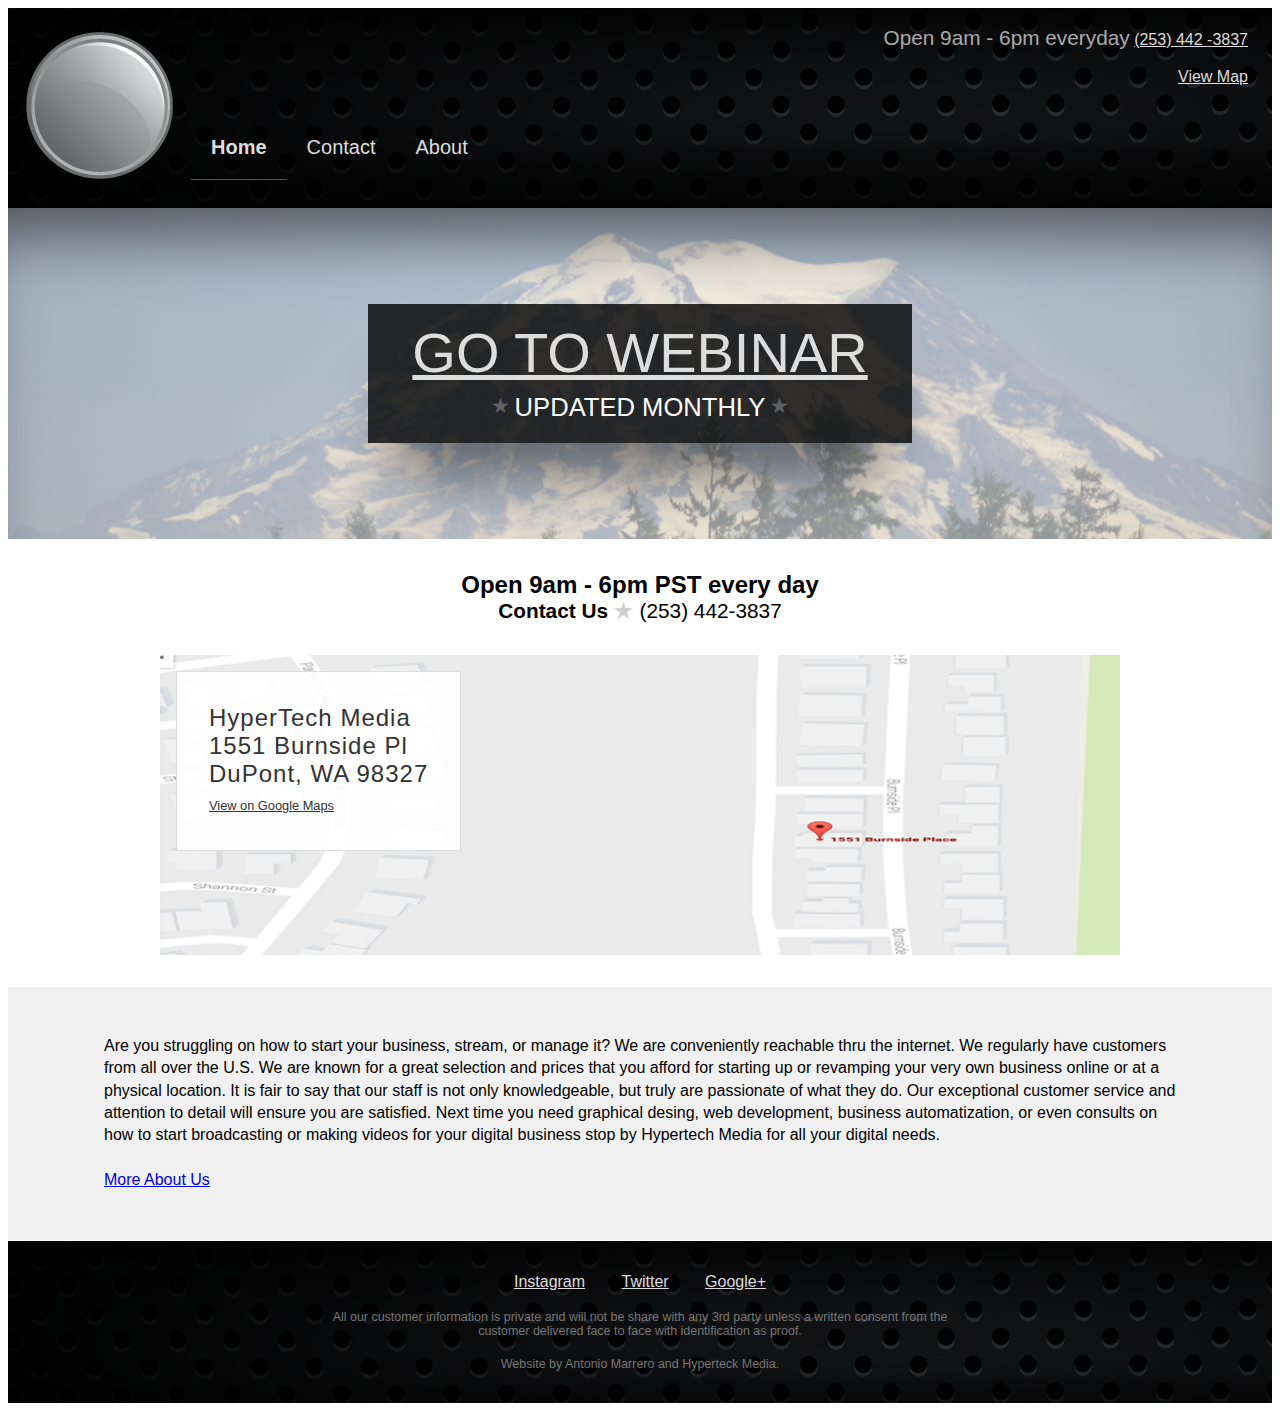
<file: Master Website Template 001/index.html>
<!doctype html>
<html lang="en">

	<head>

		<meta charset="utf-8">
		<meta name="viewport" content="width=device-width, initial-scale=1">
		<title>Hyper Tech Media</title>
		
    <link href="style.css" rel="stylesheet" type="text/css">
	</head>

		<body>
			<!-- MAIN CONTAINER OF THE WEBPAGE, CONTAINS ALL ELEMENTS -->
			<div class="wrapper">
			
				<!---------------------- HEADER LOGO -------------------->
			  <div class="header" id="header_top">
					<div class="header_logo">
					<img class="logo" src="images/MASTER WEBSITE TEMPLATE_Profile Pic.png">
				  </div>
					
					<!------------ NAVIGATION BAR MENU ------------------->
				<div class="nav">
						<ul class="topnav" id="myTopNav">
							<li><a class="active" href="index.html">Home</a></li>
							<li><a href="contact.html">Contact</a></li>
							<li><a href="about.html">About</a></li>
					
						</ul>
					</div>
					
					<!---- HEADER RIGHT TOP CORNER CONTACT INFORMATION ---->
				<div class="contact_info">
						<p>Open 9am - 6pm everyday</p>
						<a href="tel: (253) 442-3837" class="tel" title="Call Us">(253) 442 -3837</a><br><br>
						<a href="https://www.google.com/maps/place/1551+Burnside+Pl,+DuPont,+WA+98327/@47.093974,-122.6730107,17z/data=!3m1!4b1!4m5!3m4!1s0x549108e7cdff4c7d:0x17afad6cf3b69d!8m2!3d47.093974!4d-122.670822"
						class="map" title="View Google Map of our Location">View Map</a>
					</div>
				</div>
				
				<!---------- CONTAIN THE MOUNTAIN PICTURE, AND VIEW OUR BLOG RECTANGLE + UPDATED WEEKLY ANNOUNCEMENT ------------------->
				<div class="intro" id="intro">
					<div class="link_area">
					<a title="View our up-to-date blogs" href="/blog">go to webinar</a>
					<span>Updated Monthly</span>
					</div>
				</div>
				
			<!----------------- HOURS + MAP + ADDRESS ------------------->
			<div class="main">	
				<div class="hours">
					<h2>Open 9am - 6pm PST every day</h2>
					<h3>Contact Us</h3><p><a href="tel: (253) 442-3837" title="Call Us">(253) 442-3837</a></p>
				</div>
				
				<div class="location">
					<div class="address">
						<p>HyperTech Media<br>
						1551 Burnside Pl<br>
						DuPont, WA 98327</p>
							<div class="links">
								<a href="https://www.google.com/maps/place/1551+Burnside+Pl,+DuPont,+WA+98327/@47.093974,-122.6730107,17z/data=!3m1!4b1!4m5!3m4!1s0x549108e7cdff4c7d:0x17afad6cf3b69d!8m2!3d47.093974!4d-122.670822?hl=en">View on Google Maps</a>
							</div>
					</div>
				</div>
				
			</div>
			
			<!------- Information about the company ------------->
			<div class="about">
				<div class="sub_container">
					<p>Are you struggling on how to start your business, stream, or manage it? We are conveniently reachable thru the internet. We regularly have customers from all over the U.S. We are known for a great selection and prices that you afford for starting up or revamping your very own business online or at a physical location. It is fair to say that our staff is not only knowledgeable, but truly are passionate of what they do. Our exceptional customer service and attention to detail will ensure you are satisfied. Next time you need graphical desing, web development, business automatization, or even consults on how to start broadcasting or making videos for your digital business stop by Hypertech Media for all your digital needs.
					<br><br><a title="Read more about Hypertech Media" class="bottom_link" href="/about">More About Us</a></p>
				</div>			
			</div>
			
			<!--	Bottom Footer	-->
			<div class="footer">
				<!-------------- SOCIAL LINKS AT THE FOOTER -------------->
				<div class="social">
					
						<a target="_blank" href="https://wwww.instagram.com/hyperchucks/">Instagram</a> 
						<a target="_blank" href="https://twitter.com/Hyperchucks1">Twitter</a>
						<a target="_blank" href="https://plus.google.com/u/0/">Google+</a>
					
				</div>
				<!------------- DISCLAIMER NOTE ON THE FOOTER ------------->
				<div class="disclaimer">
					<p>All our customer information is private and will not be share with any 3rd party unless a written consent from the customer delivered face to face with identification as proof.</p>
				</div>
				<!---------------- WEB DESINGER CREDITS ------------------->
				<div class="powered_by">
					<p>Website by Antonio Marrero and Hyperteck Media.</p>
				</div>
			</div>	
				
				
			</div>

		</body>

	
</html>
</file>
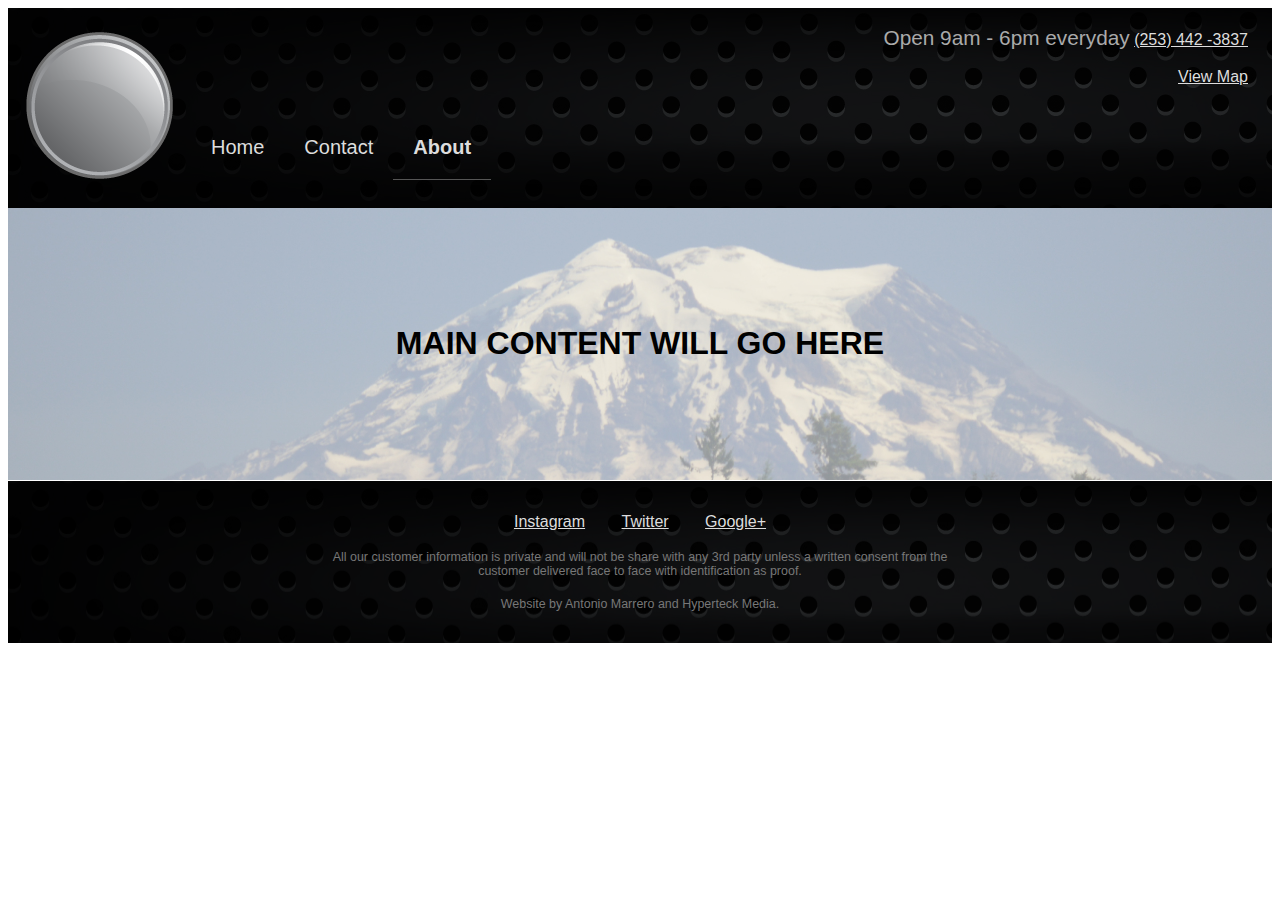
<file: Master Website Template 001/about.html>
<!doctype html>

<html>

<head>
		<meta charset="utf-8">
		<meta name="viewport" content="width=device-width, initial-scale=1">
		
		<title>About Us</title>
		<link href="style.css" rel="stylesheet" type="text/css">
		
		<style>
					.main
					{
						max-width: 100%;
						background-image: url('images/MASTER WEBSITE TEMPLATE2_Body Banner.jpg');
						background-size: cover;
						height: 100%;
						padding: 6em;
					}
					.main h1
					{
						text-align: center;
					}
		</style>
</head>
	
	
	<body>
		<!-- MAIN CONTAINER OF THE WEBPAGE, CONTAINS ALL ELEMENTS -->
			<div class="wrapper">
			
				<!---------------------- HEADER LOGO -------------------->
			  <div class="header" id="header_top">
					<div class="header_logo">
					<img class="logo" src="images/MASTER WEBSITE TEMPLATE_Profile Pic.png">
				  </div>
					
					<!------------ NAVIGATION BAR MENU ------------------->
				<div class="nav">
						<ul class="topnav" id="myTopNav">
							<li><a href="index.html">Home</a></li>
							<li><a href="contact.html">Contact</a></li>
							<li><a class="active" href="about.html">About</a></li>
					
						</ul>
					</div>
					
					<!---- HEADER RIGHT TOP CORNER CONTACT INFORMATION ---->
				<div class="contact_info">
						<p>Open 9am - 6pm everyday</p>
						<a href="tel: (253) 442-3837" class="tel" title="Call Us">(253) 442 -3837</a><br><br>
						<a href="https://www.google.com/maps/place/1551+Burnside+Pl,+DuPont,+WA+98327/@47.093974,-122.6730107,17z/data=!3m1!4b1!4m5!3m4!1s0x549108e7cdff4c7d:0x17afad6cf3b69d!8m2!3d47.093974!4d-122.670822"
						class="map" title="View Google Map of our Location">View Map</a>
					</div>
				</div>
				
				<!----------------- MAIN CONTENT WILL GO HERE ------------->
				<div class="main">
					<h1>MAIN CONTENT WILL GO HERE</h1>
				</div>
				
				<!--	Bottom Footer	-->
				<div class="footer">
					<!-------------- SOCIAL LINKS AT THE FOOTER -------------->
					<div class="social">

							<a target="_blank" href="https://wwww.instagram.com/hyperchucks/">Instagram</a> 
							<a target="_blank" href="https://twitter.com/Hyperchucks1">Twitter</a>
							<a target="_blank" href="https://plus.google.com/u/0/">Google+</a>

					</div>
					<!------------- DISCLAIMER NOTE ON THE FOOTER ------------->
					<div class="disclaimer">
						<p>All our customer information is private and will not be share with any 3rd party unless a written consent from the customer delivered face to face with identification as proof.</p>
					</div>
					<!---------------- WEB DESINGER CREDITS ------------------->
					<div class="powered_by">
						<p>Website by Antonio Marrero and Hyperteck Media.</p>
					</div>
				</div>	
			
			</div>
	
	</body>
	
</html>
</file>
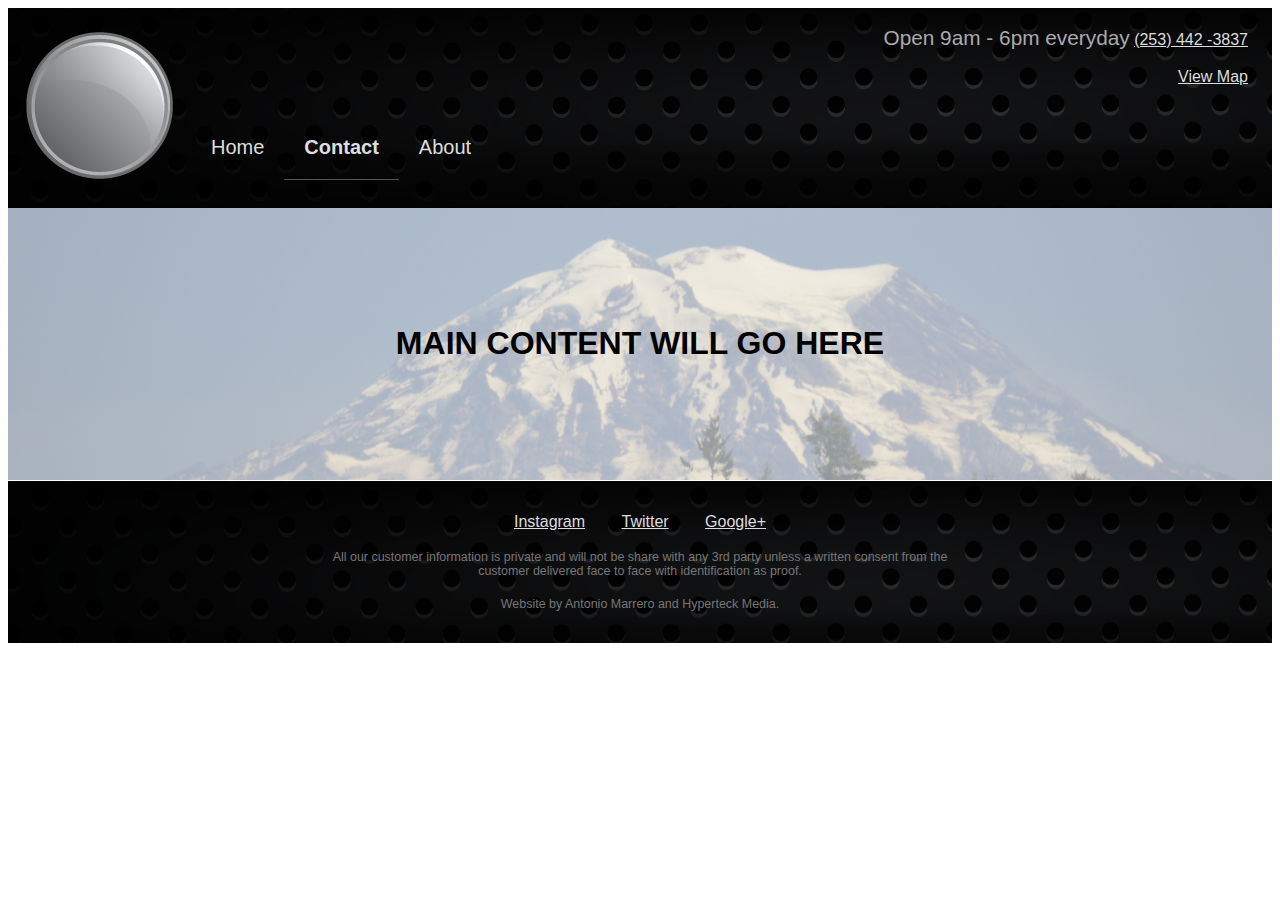
<file: Master Website Template 001/contact.html>
<!doctype html>

<html>

	<head>
		<meta charset="utf-8">
		<meta name="viewport" content="width=device-width, initial-scale=1">
		<link href="style.css" rel="stylesheet" type="text/css">
		<title>Contact Us</title>
		
		<style>
					.main
					{
						max-width: 100%;
						background-image: url('images/MASTER WEBSITE TEMPLATE2_Body Banner.jpg');
						background-size: cover;
						height: 100%;
						padding: 6em;
					}
					.main h1
					{
						text-align: center;
					}
		</style>
		
	</head>

		<body>

			<!-- MAIN CONTAINER OF THE WEBPAGE, CONTAINS ALL ELEMENTS -->
			<div class="wrapper">
			
				<!---------------------- HEADER LOGO -------------------->
			  <div class="header" id="header_top">
					<div class="header_logo">
					<img class="logo" src="images/MASTER WEBSITE TEMPLATE_Profile Pic.png">
				  </div>
					
					<!------------ NAVIGATION BAR MENU ------------------->
				<div class="nav">
						<ul class="topnav" id="myTopNav">
							<li><a href="index.html">Home</a></li>
							<li><a class="active" href="contact.html">Contact</a></li>
							<li><a href="about.html">About</a></li>
					
						</ul>
					</div>
					
					<!---- HEADER RIGHT TOP CORNER CONTACT INFORMATION ---->
				<div class="contact_info">
						<p>Open 9am - 6pm everyday</p>
						<a href="tel: (253) 442-3837" class="tel" title="Call Us">(253) 442 -3837</a><br><br>
						<a href="https://www.google.com/maps/place/1551+Burnside+Pl,+DuPont,+WA+98327/@47.093974,-122.6730107,17z/data=!3m1!4b1!4m5!3m4!1s0x549108e7cdff4c7d:0x17afad6cf3b69d!8m2!3d47.093974!4d-122.670822"
						class="map" title="View Google Map of our Location">View Map</a>
					</div>
				</div>
				
				<!----------------- MAIN CONTENT WILL GO HERE ------------->
				<div class="main">
					<h1>MAIN CONTENT WILL GO HERE</h1>
				</div>
				
				<!--	Bottom Footer	-->
				<div class="footer">
					<!-------------- SOCIAL LINKS AT THE FOOTER -------------->
					<div class="social">

							<a target="_blank" href="https://wwww.instagram.com/hyperchucks/">Instagram</a> 
							<a target="_blank" href="https://twitter.com/Hyperchucks1">Twitter</a>
							<a target="_blank" href="https://plus.google.com/u/0/">Google+</a>

					</div>
					<!------------- DISCLAIMER NOTE ON THE FOOTER ------------->
					<div class="disclaimer">
						<p>All our customer information is private and will not be share with any 3rd party unless a written consent from the customer delivered face to face with identification as proof.</p>
					</div>
					<!---------------- WEB DESINGER CREDITS ------------------->
					<div class="powered_by">
						<p>Website by Antonio Marrero and Hyperteck Media.</p>
					</div>
				</div>	
			
			</div>

		</body>
	
</html>
</file>
<file: Master Website Template 001/style.css>
@charset "utf-8";
/* CSS Document */

*
{
	box-sizing: border-box;
}

html
{
	font-family: Arial;
}

.row::after
{
	content: "";
	clear: both;
	display: block;
}

[class*="col-"]
{
	float: left;
	padding: 15px;
}

/* -------------- HEADER AREA, MENU, LOGO, RIGHT SIDE CONTACT INFORMATION --------------------------*/
#header_top
{
	background-image: url('images/MASTER WEBSITE TEMPLATE_Banner.jpg');
	box-shadow: inset 0 0 0 1000px rgba(0, 0, 0, 0.72);
	background-size: cover;
	height: 200px;
	
	
}

.logo
{
	float: left;
	margin: 1.4em 1em 1em 1em;
}

ul.topnav
{
	list-style-type: none;
	margin: 0;
	padding: 0;
	overflow: hidden;
}

ul.topnav li
{
	float: left;
	list-style-type: none;
}

ul.topnav li a
{
	display: inline-block;
	margin-top: 5.4em;
	padding: 1em;
	transition: 0.3s;
	font-size: 20px;
	text-align: center;
	text-decoration: none;
	color: #ddd;
}

ul.topnav li a:hover
{
	color: #fff;
}

.active
{
	color: #fff;
	font-weight: bold;
	border-bottom: 1px solid #555;
}

.contact_info
{
	float: right;
	position: absolute;
	top: 1.6rem;
	right: 2rem;
	text-align: right;
	color: #aaa;
}

.contact_info a
{
	color: #ddd;
}

.contact_info p
{
	margin-bottom: 0.3em;
}

/* INTRO STYLE RAINIER PICTURE AREA */
.intro
{
	text-align: center;
	box-shadow: inset 0px 60px 60px -30px rgba(0,0,0,0.5);
	background-image: url('images/MASTER WEBSITE TEMPLATE2_Body Banner.jpg');
	background-size: cover;
	background-position: 50% 50%;
	
}

.intro .link_area
{
	display: inline-block;
	margin: 6rem 0;
	padding: 0 0 1.3rem 0;
	background: rgba(0,0,0,0.8);
	font-family: 'Oswald', sans-serif;
	text-transform: uppercase;
	box-shadow: 0px 60px 60px -30px rgba(0,0,0,0.5);
}

.intro h2
{
	display: none;
}

.link_area a 
{
  display: inline-block;
  padding: 1rem 2.8rem 0.5rem 2.8rem;
  font-size: 3.5rem;
  color: #ddd;
}

.link_area a:hover 
{
  color: #fff;
}

.link_area span
{
  display: block;
  font-size: 1.6rem;
  color: #fff;
}

.link_area span:before,
.link_area span:after 
{
  content: "\2605";
  margin: 0 0.3rem;
  vertical-align: 0.2rem;
  font-size: 1.3rem;
  color: rgba(255,255,255,0.3);
}

/* ---- HOURS STYLE ------ */
.hours
{
	margin: 2em 0;
	text-align: center;
}

.hours h2
{
	margin: 0;
}

.hours h3, p
{
	display: inline;
	font-size: 1.3em;
}

.hours a
{
	color: #000;
	text-decoration: none;
}

.hours h3:after
{
	content: "\2605";
	margin: 0 0.3em;
	color: rgba(0,0,0,0.2);
}

.location
{
	margin: 2em auto;
	max-width: 960px;
	height: 300px;
	box-sizing: border-box;
	background-image: url('images/map.jpg');
	background-size: cover;
	background-position: 50% 50%;
}

.address
{
	margin-top: 1em;
	margin-left: 1em;
	display: inline-block;
	padding: 2em;
	background: rgba(255, 255, 255, 0.9);
	border: 1px solid #ddd;
}

.links a
{
	display: block;
	margin-top: 0.4em;
	padding: 0.4em 0;
	font-size: 0.8em;
	color: #333;
}

.links a:hover
{
	color: #070;
}

.location p
{
	margin: 0;
	font-size: 1.5em;
	font-weight: 300;
	letter-spacing: 1px;
	color: #333;
}

.about
{
	background-image: url('images/MASTER WEBSITE TEMPLATE_Hovver block.png');
	box-shadow: inset 0 0 0 1000px rgba(255,255,255,0.92);
	padding: 2em 0;
}

.sub_container
{
	padding-left: 25em;
	padding-right: 25em;
}

.sub_container p
{
	font-size: 1.0em;
	line-height: 1.4;
	text-align: center;
	
	
}

.bottom_link
{
	font-size: 1em;
}

.sub_container
{
	line-height: 1.4;
	
	
}

.footer
{
	margin: 0 auto;
	padding: 2em 0;
	background-image: url('images/MASTER WEBSITE TEMPLATE_Banner.jpg');
	box-shadow: inset 0 0 0 1000px rgba(0, 0, 0, 0.72);
	font-size: 1.0em;
	border-top: 1px solid #fff;
	text-align: center;
}

.disclaimer p, .powered_by p
{
	color: #777;
}

.social a
{
	color: #ddd;
	margin: 0 1em;
}

.social a:hover
{
	color: #fff;
}

.disclaimer, .powered_by
{
	max-width: 640px;
	margin: 2em auto 0 auto;
	font-size: 0.6em;
	color: #777;
}


/* --------------- MOBILE PHONES -------------------*/
@media screen and (max-width: 680px)
{
		.sub_container
	{
		padding-left: 2em;
		padding-right: 2em;
	}
	
	.location
	{
		max-width: 100%;
		background-image: url('images/map.png');
	}
	
	.address
	{
		max-width: 50%;
		max-height: 50%;
		padding: 1em;
		
	}
	
	.address p
	{
		font-size: .5em;
		font-weight: 700;
	}
	
	.footer
	{
		padding: .5em;
	}
	
	.contact_info
	{
		display: none;
	}
 	/* LOGO OF THE HEADER	*/
	.logo
	{
		width: 30%;	
		margin-top: 3em;
	}
	/* NAVIGATION BAR	*/
	ul.topnav li a
	{
		display: inline;
		padding: .5em;
	}
	
	ul.topnav 
	{
		padding: 2em;
	}
	
	ul.topnav li
	{
		padding: .6em;
	}
}
/* ------------ iPAD & TABLETS ---------------------*/
@media screen and (max-width: 1024px)
{	.sub_container
	{
		padding: 1em 1em;
	}
}

/* ------------ iPAD PRO --------------------------- */
@media screen and (max-width: 1366px)
{
	.sub_container
	{
		padding: 1em 6em 1em 6em;
	}
}
</file>
